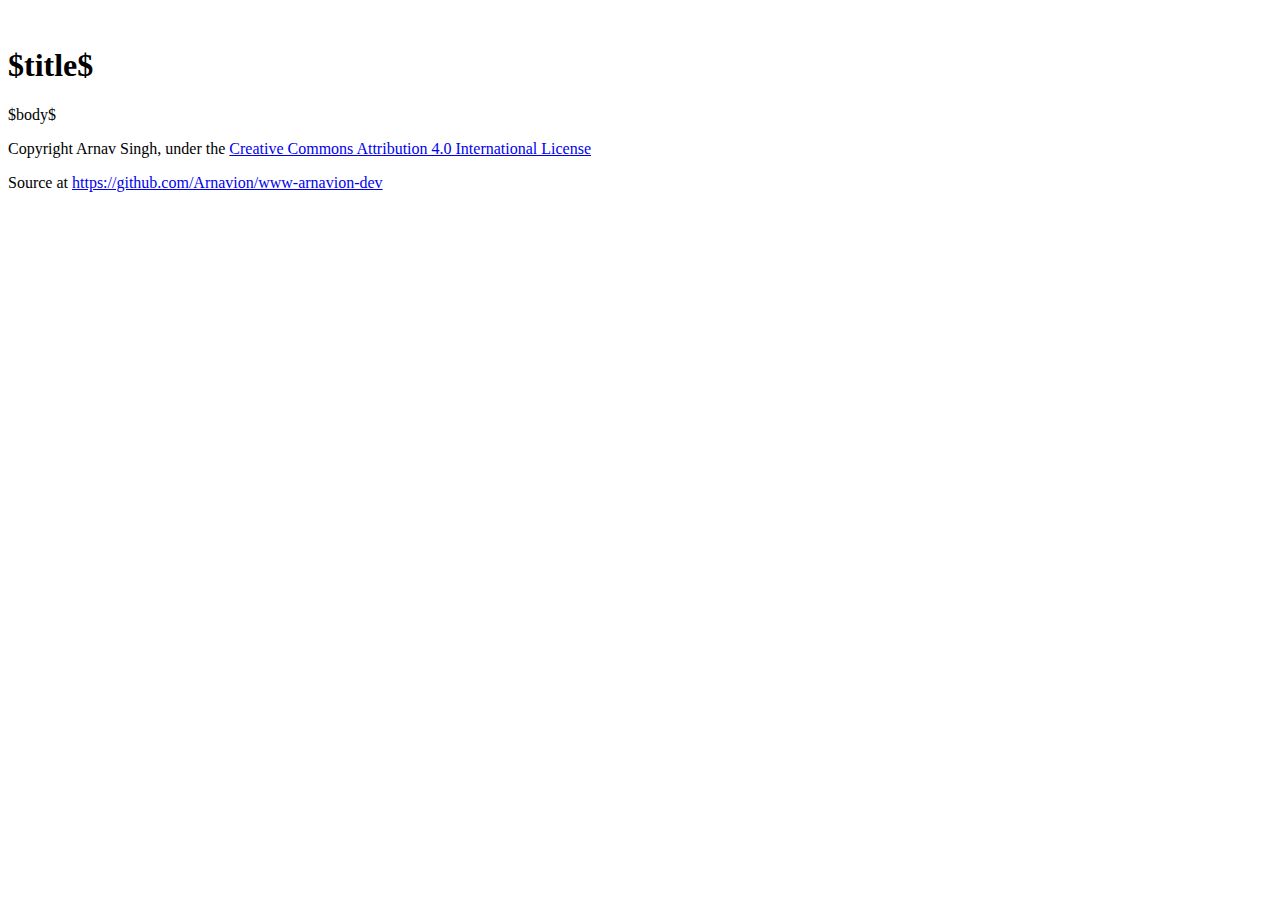
<file: templates/index.html>
<!DOCTYPE html>
<html lang="en">
	<head>
		<meta charset="utf-8" />
		<title>$title$ - arnavion.dev</title>
		<style type="text/css">$css$</style>
		<meta name="viewport" content="width=device-width, initial-scale=1" />
	</head>
	<body>
		<span class="work-around-firefox-reader-mode-bug" rel="author">&#8204;</span>

		<header>
			<h1>$title$</h1>
		</header>

		<main>
$body$
		</main>

		<footer>
			<p>
				Copyright Arnav Singh,
				under the <a href="https://creativecommons.org/licenses/by/4.0/" rel="license nofollow">Creative Commons Attribution 4.0 International License</a>
			</p>
			<p>Source at <a href="https://github.com/Arnavion/www-arnavion-dev" rel="nofollow">https://github.com/Arnavion/www-arnavion-dev</a></p>
		</footer>
	</body>
</html>
</file>
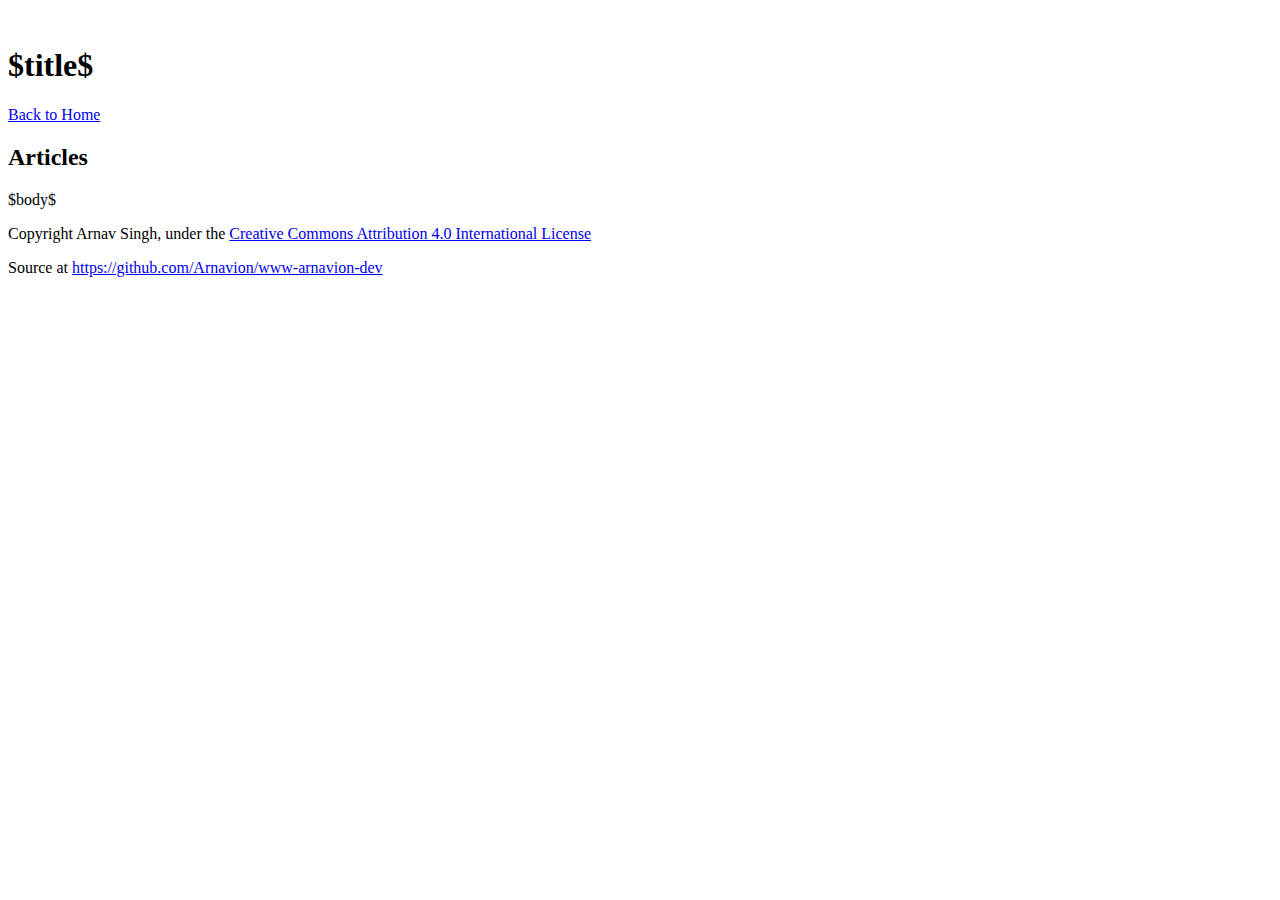
<file: templates/blog/index.html>
<!DOCTYPE html>
<html lang="en">
	<head>
		<meta charset="utf-8" />
		<title>$title$ - arnavion.dev</title>
		<style type="text/css">$css$</style>
		<link rel="alternate" type="application/atom+xml" href="/blog/index.xml" title="Blog - www.arnavion.dev" />
		<meta name="viewport" content="width=device-width, initial-scale=1" />
	</head>
	<body>
		<span class="work-around-firefox-reader-mode-bug" rel="author">&#8204;</span>

		<header>
			<h1>$title$</h1>
		</header>

		<main>
			<nav>
				<a href="/">Back to Home</a>
			</nav>

			<nav>
				<h2>Articles</h2>

$body$
			</nav>
		</main>

		<footer>
			<p>
				Copyright Arnav Singh,
				under the <a href="https://creativecommons.org/licenses/by/4.0/" rel="license nofollow">Creative Commons Attribution 4.0 International License</a>
			</p>
			<p>Source at <a href="https://github.com/Arnavion/www-arnavion-dev" rel="nofollow">https://github.com/Arnavion/www-arnavion-dev</a></p>
		</footer>
	</body>
</html>
</file>
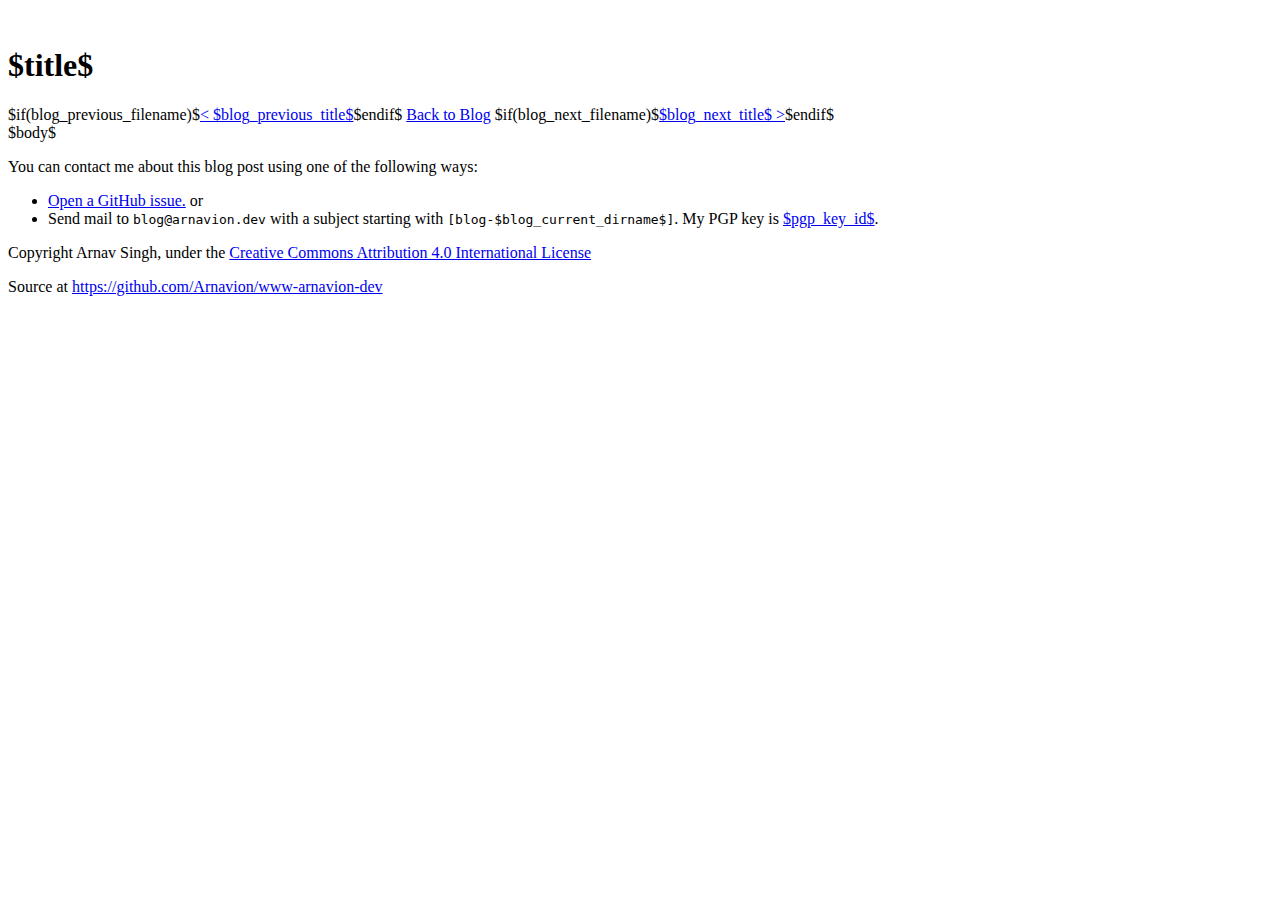
<file: templates/blog/post.html>
<!DOCTYPE html>
<html lang="en">
	<head>
		<meta charset="utf-8" />
		<title>$title$ - arnavion.dev</title>
		<style type="text/css">$css$</style>
		<link rel="alternate" type="application/atom+xml" href="/blog/index.xml" title="Blog - www.arnavion.dev" />
		<meta name="viewport" content="width=device-width, initial-scale=1" />
	</head>
	<body>
		<span class="work-around-firefox-reader-mode-bug" rel="author">&#8204;</span>

		<header>
			<h1>$title$</h1>
		</header>

		<main>
			<nav class="blog">
				<span>$if(blog_previous_filename)$<a href="/blog/$blog_previous_filename$/">&lt; $blog_previous_title$</a>$endif$</span>
				<span><a href="/blog/">Back to Blog</a></span>
				<span>$if(blog_next_filename)$<a href="/blog/$blog_next_filename$/">$blog_next_title$ &gt;</a>$endif$</span>
			</nav>

			<article>
$body$
			</article>

			<footer class="blog-comments">
				<p>You can contact me about this blog post using one of the following ways:</p>
				<ul>
					<li>
						<a href="https://github.com/Arnavion/www-arnavion-dev/issues/new?title=%5Bblog-$blog_current_dirname$%5D%20%3cAdd%20title%20here%3e" rel="nofollow">Open a GitHub issue.</a>
						or
					</li>
					<li>Send mail to <code>blog@arnavion.dev</code> with a subject starting with <code>[blog-$blog_current_dirname$]</code>. My PGP key is <a href="https://www.arnavion.dev/.well-known/openpgpkey/hu/$pgp_key_hash$">$pgp_key_id$</a>.</li>
				</ul>
			</footer>
		</main>

		<footer>
			<p>
				Copyright Arnav Singh,
				under the <a href="https://creativecommons.org/licenses/by/4.0/" rel="license nofollow">Creative Commons Attribution 4.0 International License</a>
			</p>
			<p>Source at <a href="https://github.com/Arnavion/www-arnavion-dev" rel="nofollow">https://github.com/Arnavion/www-arnavion-dev</a></p>
		</footer>
	</body>
</html>
</file>
